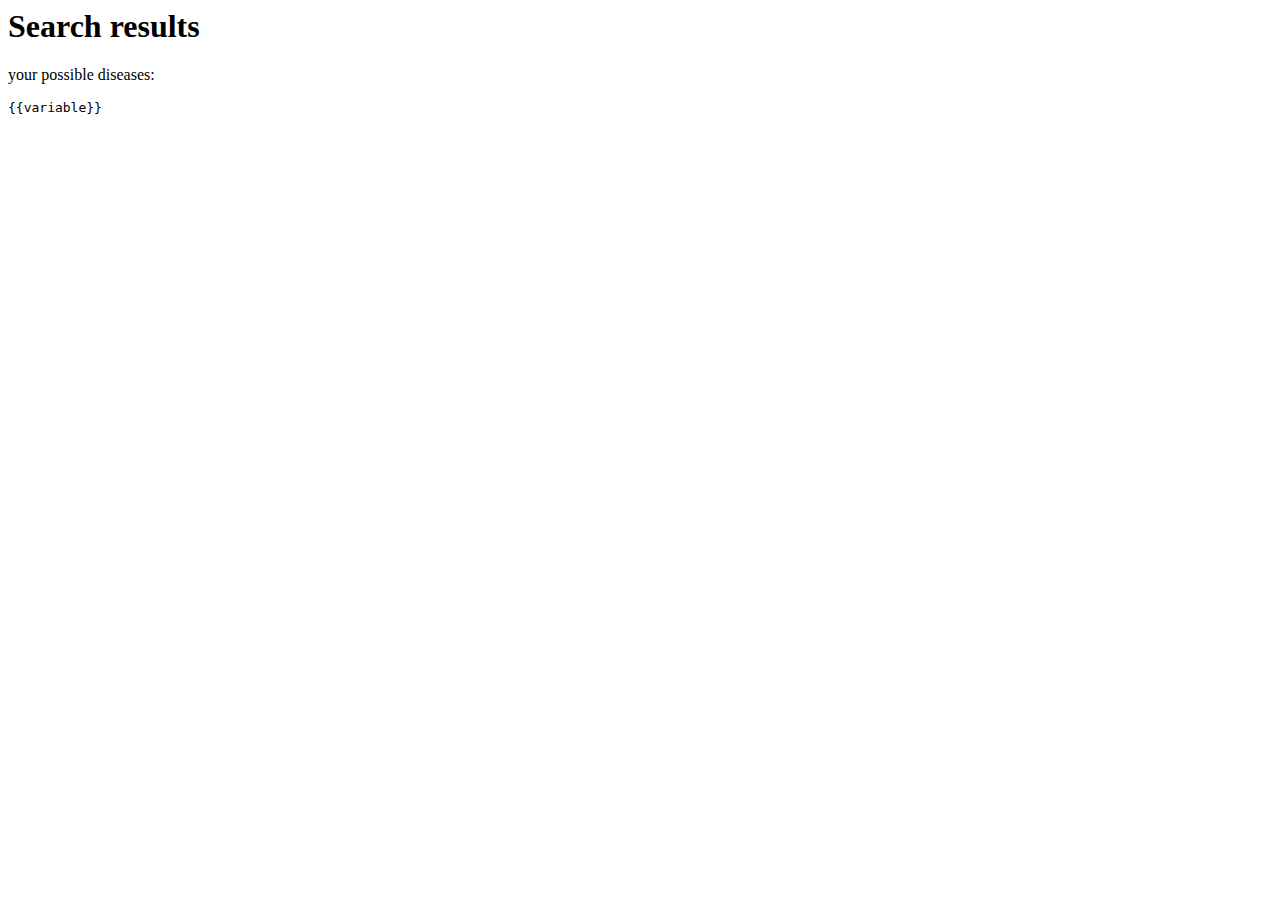
<file: Phase_2/Application_SourceCode/templates/results.html>
<html>
<head>
    <script type="text/javascript" 
            src="https://ajax.googleapis.com/ajax/libs/jquery/1.11.2/jquery.min.js">
    </script>
    <title>Symptom Checker</title> 

    <style>
    .button {
      border: none;
      color: white;
      padding: 15px 32px;
      text-align: center;
      text-decoration: none;
      display: inline-block;
      font-size: 16px;
      margin: 4px 2px;
      cursor: pointer;
    }
    
    .button1 {background-color: #4CAF50;} /* Green */
    .button2 {background-color: #008CBA;} /* Blue */
    </style>

    <body>
        <h1> Search results</h1>
        
        <p>your possible diseases:</p>
        <pre id="json">{{variable}} </pre>

    
    </body>

    </script>
<html>
</file>
